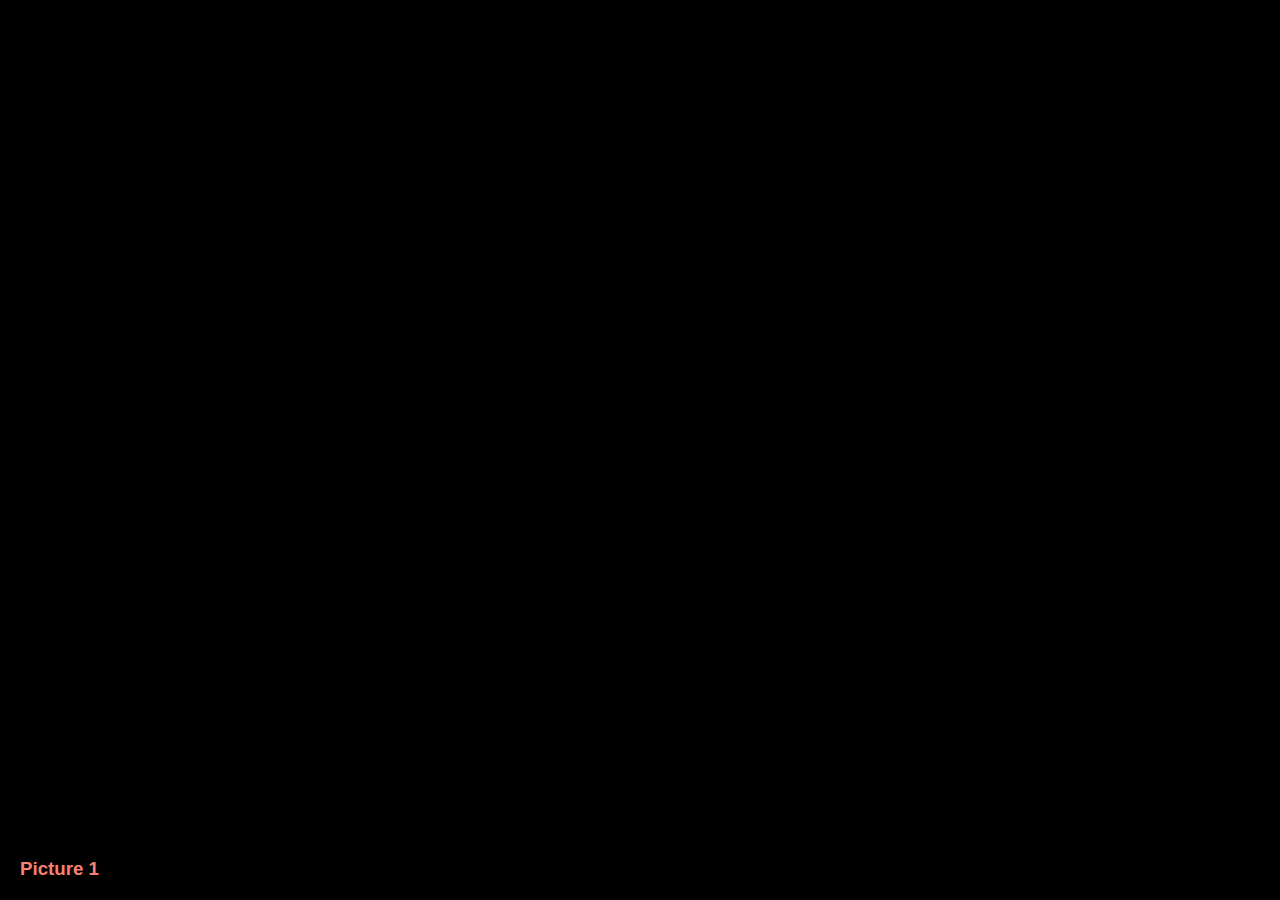
<file: Day-1/index.html>
<!DOCTYPE html>
<html lang="en">
<head>
    <meta charset="UTF-8">
    <meta http-equiv="X-UA-Compatible" content="IE=edge">
    <meta name="viewport" content="width=device-width, initial-scale=1.0">
    <title>Expanding Cards</title>
    <link rel="stylesheet" href="./style.css">
</head>
<body>

    <div class="container">

        <div class="panel active" style="background-image: url('https://images.unsplash.com/photo-1494972308805-463bc619d34e?ixlib=rb-1.2.1&ixid=MnwxMjA3fDB8MHxwaG90by1wYWdlfHx8fGVufDB8fHx8&auto=format&fit=crop&w=2073&q=80')">
            <h3>picture 1</h3>
        </div>
        
        <div class="panel" style="background-image: url('https://images.unsplash.com/photo-1516571137133-1be29e37143a?ixlib=rb-1.2.1&ixid=MnwxMjA3fDB8MHxwaG90by1wYWdlfHx8fGVufDB8fHx8&auto=format&fit=crop&w=1774&q=80')">
            <h3>picture 2</h3>
        </div>

        <div class="panel" style="background-image: url('https://images.unsplash.com/photo-1593854417296-e74e9f620e31?ixlib=rb-1.2.1&ixid=MnwxMjA3fDB8MHxwaG90by1wYWdlfHx8fGVufDB8fHx8&auto=format&fit=crop&w=1770&q=80')">
            <h3>picture 3</h3>
        </div>

        <div class="panel" style="background-image: url('https://images.unsplash.com/photo-1581196607303-95c00f31c676?ixlib=rb-1.2.1&ixid=MnwxMjA3fDB8MHxwaG90by1wYWdlfHx8fGVufDB8fHx8&auto=format&fit=crop&w=2070&q=80')">
            <h3>picture 4</h3>
        </div>

        <div class="panel" style="background-image: url('https://images.unsplash.com/photo-1444090542259-0af8fa96557e?ixlib=rb-1.2.1&ixid=MnwxMjA3fDB8MHxwaG90by1wYWdlfHx8fGVufDB8fHx8&auto=format&fit=crop&w=2070&q=80')">
            <h3>picture 5</h3>
        </div>

    </div>

    <script src="./script.js"></script>
</body>
</html>
</file>
<file: Day-1/style.css>
body {
    background-color: black;
    color: salmon;
    font-family: 'Gill Sans', 'Gill Sans MT', Calibri, 'Trebuchet MS', sans-serif;
    display: flex;
    align-items: center;
    justify-content: center;
    height: 100vh;
    overflow: hidden;
    margin: 0;
}

*{
    box-sizing: border-box;
}

.container {
    display: flex;
    width: 95vw;
}

.panel {
    background-size: auto 100%;
    background-position: center;
    background-repeat: no-repeat;
    height: 80vh;
    cursor: pointer;
    flex: 0.5;
    margin: 1px;
    transition: flex 1.3s ease-in;
}

.panel h3 {
    text-transform: capitalize;
    position: absolute;
    bottom: 20px;
    left: 20px;
    margin: 0;
    opacity: 0;
}

.panel.active {
    flex: 5;
}

.panel.active h3 {
    opacity: 1;
    transition: opacity 0.3s ease-in 0.4s;
}

@media(max-width: 480px) {
    .container {
        width: 100vw;
    }

    .panel:nth-of-type(4),:nth-of-type(5) {
        display: none;
    }
}
</file>
